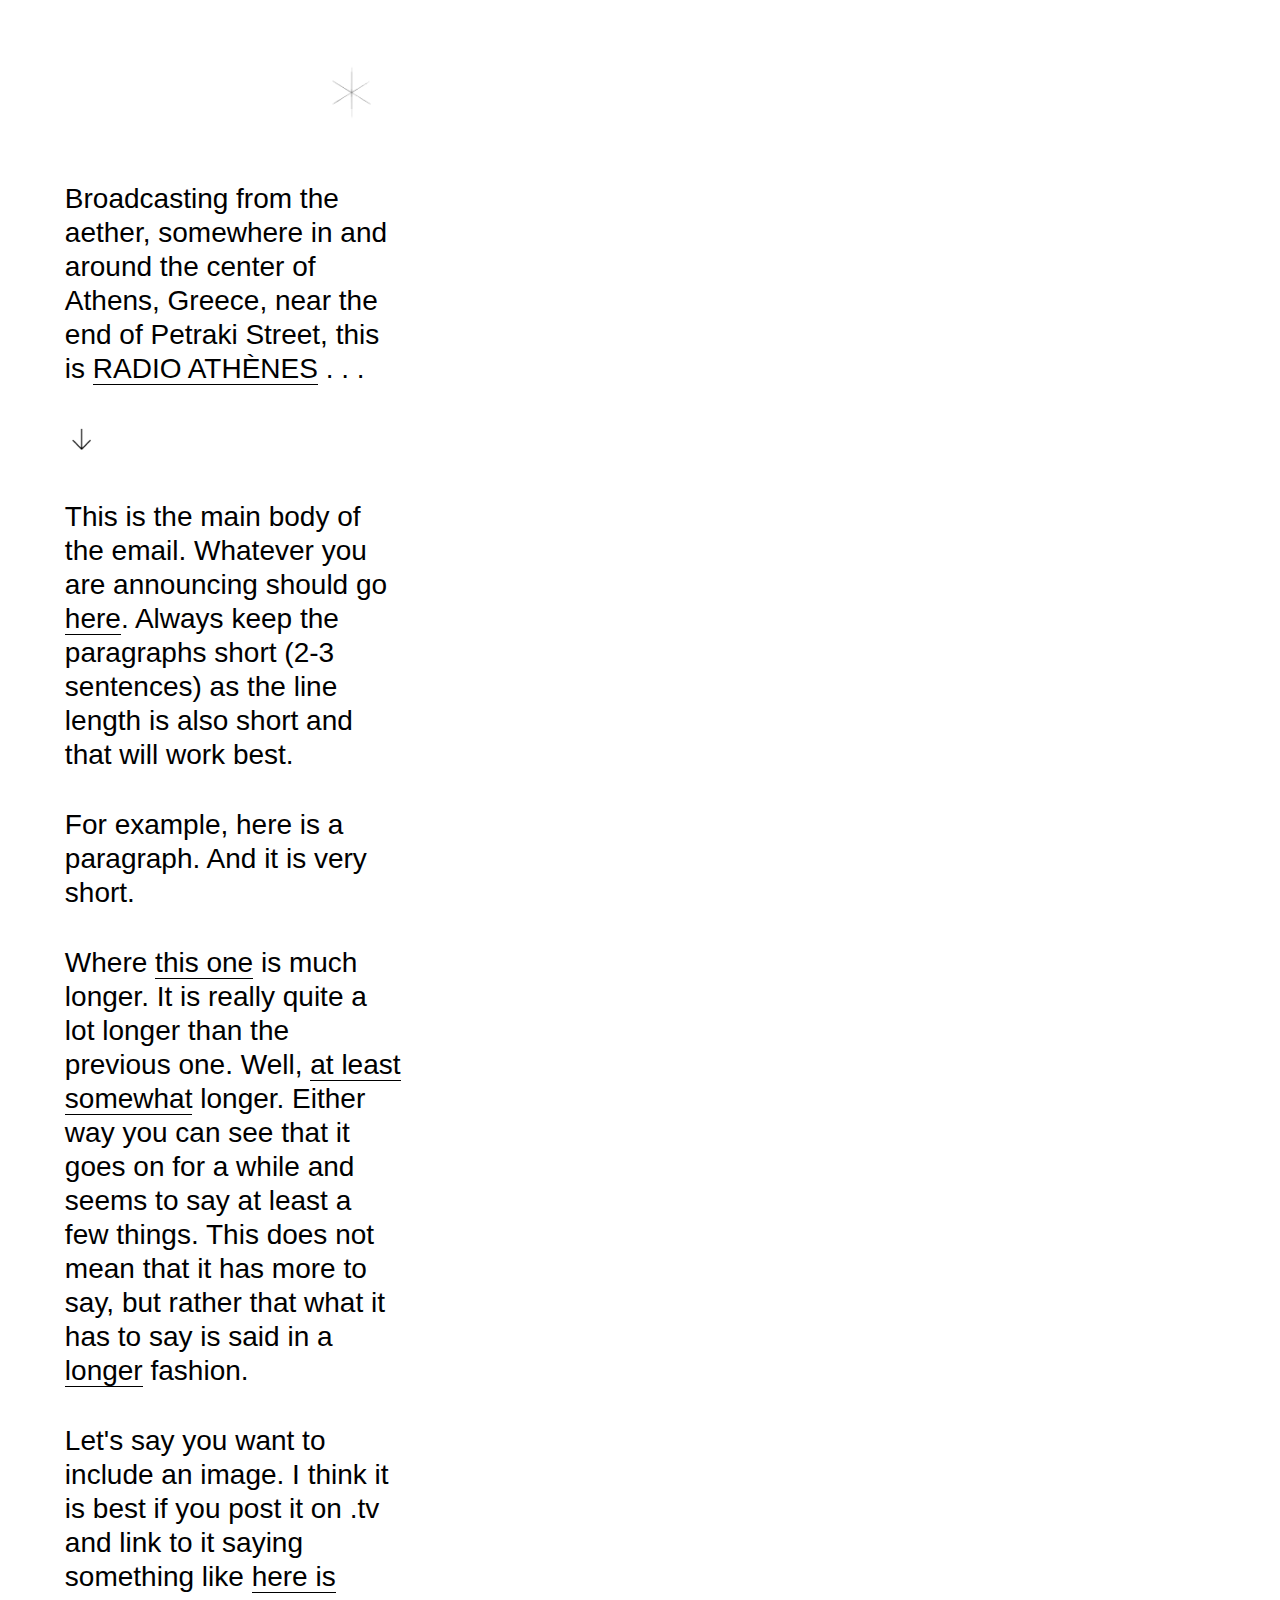
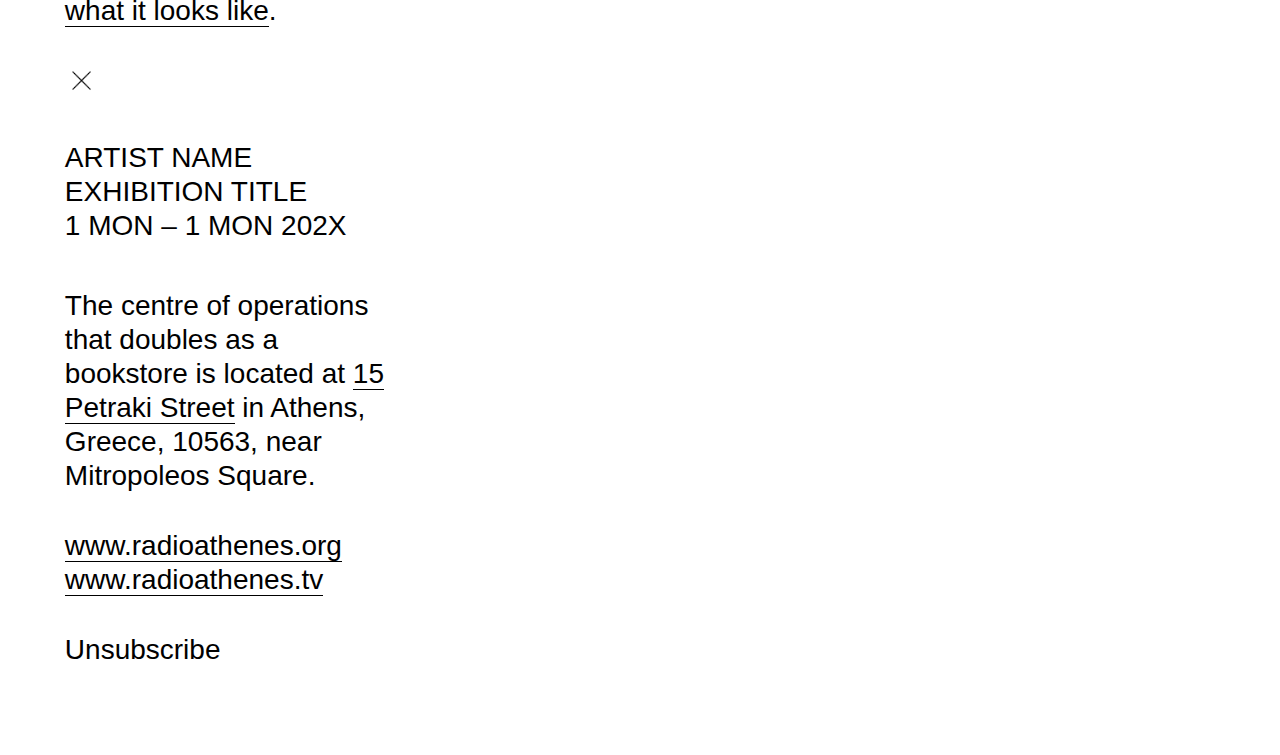
<file: newsletter/index.html>
<!doctype html>
<html>
  <head>
    <meta name="viewport" content="width=device-width" />
    <meta http-equiv="Content-Type" content="text/html; charset=UTF-8" />
    <link href="http://radioathenes.org/_Fonts/mtdbt2f4d-915.css" rel="stylesheet" type="text/css">
    <title></title>
    <style>
      /* -------------------------------------
          GLOBAL RESETS
      ------------------------------------- */
      
      /*All the styling goes here*/
      
      img {
        border: none;
        -ms-interpolation-mode: bicubic;
        max-width: 100%; 
      }

      body {
        background-color: #ffffff;
        font-family: 'mtdbt2f4d-915', Helvetica, sans-serif;
        -webkit-font-smoothing: antialiased;
        font-size: 28px;
        line-height: 34px;
        margin: 0;
        padding: 0;
        -ms-text-size-adjust: 100%;
        -webkit-text-size-adjust: 100%; 
      }

      table {
        background-color: #ffffff;
        border-collapse: separate;
        mso-table-lspace: 0pt;
        mso-table-rspace: 0pt;
        width: 100%; }
        table td {
          vertical-align: top; 
      }

      /* -------------------------------------
          BODY & CONTAINER
      ------------------------------------- */

      .body {
        background-color: #ffffff;
        width: 100%; 
      }

      /* Set a max-width, and make it display as block so it will automatically stretch to that width, but will also shrink down on a phone or something */
      .container {
        display: block;
        /* margin: 0 auto !important; */
        /* makes it centered */
        max-width: 400px;
        padding: 10px;
        width: 400px; 
      }

      /* This should also be a block element, so that it will fill 100% of the .container */
      .content {
        box-sizing: border-box;
        display: block;
        margin: 0 auto;
        max-width: 450px;
        padding: 10px; 
      }

      /* -------------------------------------
          HEADER, FOOTER, MAIN
      ------------------------------------- */
      .main {
        background: #ffffff;
        border-radius: 3px;
        width: 100%; 
      }

      .wrapper {
        box-sizing: border-box;
        padding: 20px; 
      }

      .content-block {
        padding-bottom: 10px;
        padding-top: 10px;
      }

      .footer {
        clear: both;
        margin-top: 10px;
        width: 100%; 
      }
        .footer td,
        .footer p,
        .footer span,
        .footer a {
          color: #666666;
      }

      #asterisk {
        width: 30%;
        float: right;
      }

      .arrow {
        width: 10%;
      }

      /* -------------------------------------
          TYPOGRAPHY
      ------------------------------------- */
      h1 {
        text-transform: capitalize; 
      }

      p,
      ul,
      ol {
        margin: 0;
        margin-bottom: 36px; 
      }
        p li,
        ul li,
        ol li {
          list-style-position: inside;
          margin-left: 5px; 
      }

      a {
        color: #000000;
        text-decoration: none;
        border-bottom: 1px solid #000000;
      }

      /* -------------------------------------
          OTHER STYLES THAT MIGHT BE USEFUL
      ------------------------------------- */
      .last {
        margin-bottom: 0; 
      }

      .first {
        margin-top: 0; 
      }

      .align-center {
        text-align: center; 
      }

      .align-right {
        text-align: right; 
      }

      .align-left {
        text-align: left; 
      }

      .clear {
        clear: both; 
      }

      .mt0 {
        margin-top: 0; 
      }

      .mb0 {
        margin-bottom: 0; 
      }

      .preheader {
        color: transparent;
        display: none;
        height: 0;
        max-height: 0;
        max-width: 0;
        opacity: 0;
        overflow: hidden;
        mso-hide: all;
        visibility: hidden;
        width: 0; 
      }

      .powered-by a {
        text-decoration: none; 
      }

      hr {
        border: 0;
        border-bottom: 1px solid #f6f6f6;
        margin: 20px 0; 
      }

      /* -------------------------------------
          RESPONSIVE AND MOBILE FRIENDLY STYLES
      ------------------------------------- */
      @media only screen and (max-width: 620px) {
        table[class=body] h1 {
          /* font-size: 28px !important; */
          margin-bottom: 10px !important; 
        }
        table[class=body] p,
        table[class=body] ul,
        table[class=body] ol,
        table[class=body] td,
        table[class=body] span,
        table[class=body] a {
          /* font-size: 16px !important; */
        }
        table[class=body] .wrapper,
        table[class=body] .article {
          padding: 10px !important; 
        }
        table[class=body] .content {
          padding: 0 !important; 
        }
        table[class=body] .container {
          padding: 0 !important;
          width: 100% !important; 
        }
        table[class=body] .main {
          border-left-width: 0 !important;
          border-radius: 0 !important;
          border-right-width: 0 !important; 
        }
        table[class=body] .btn table {
          width: 100% !important; 
        }
        table[class=body] .btn a {
          width: 100% !important; 
        }
        table[class=body] .img-responsive {
          height: auto !important;
          max-width: 100% !important;
          width: auto !important; 
        }
      }

      /* -------------------------------------
          PRESERVE THESE STYLES IN THE HEAD
      ------------------------------------- */
      @media all {
        .ExternalClass {
          width: 100%; 
        }
        .ExternalClass,
        .ExternalClass p,
        .ExternalClass span,
        .ExternalClass font,
        .ExternalClass td,
        .ExternalClass div {
          line-height: 100%; 
        }
        .apple-link a {
          color: inherit !important;
          font-family: inherit !important;
          font-size: inherit !important;
          font-weight: inherit !important;
          line-height: inherit !important;
          text-decoration: none !important; 
        }
        #MessageViewBody a {
          color: inherit;
          text-decoration: none;
          font-size: inherit;
          font-family: inherit;
          font-weight: inherit;
          line-height: inherit;
        }
        .btn-primary table td:hover {
          background-color: #34495e !important; 
        }
        .btn-primary a:hover {
          background-color: #34495e !important;
          border-color: #34495e !important; 
        } 
      }
    </style>
    </head>
    <body class="">
        <span class="preheader">Radio Athènes</span>
        <table role="presentation" border="0" cellpadding="0" cellspacing="0" class="body">
            <tr>
                <td>&nbsp;</td>
                <td class="container">
                    <div class="content">
                        <table role="presentation" class="main">
                            <tr>
                                <td class="wrapper">
                                    <table role="presentation" border="0" cellpadding="0" cellspacing="0">
                                        <tr>
                                            <td>
                                                <a href="http://radioathenes.org/MEDIA/MP4/radio.mp4"><img id="asterisk" src="images/radio.gif" width="300" /></a>
                                                <p>&nbsp;</p>
                                                <p>&nbsp;</p>
                                                <p>Broadcasting from the aether, somewhere in and around the center of Athens, Greece, near the end of Petraki Street, this is <a href='http://radioathenes.org/'>RADIO ATHÈNES</a> . . .</p>
                                                <p><img class="arrow" src="images/arrow-down-5-k.png" width="100"></p>
                                                <multiline>
                                                    <p>This is the main body of the email. Whatever you are announcing should go <a href=''>here</a>. Always keep the paragraphs short (2-3 sentences) as the line length is also short and that will work best.</p>
                                                    <p>For example, here is a paragraph. And it is very short.</p>
                                                    <p>Where <a href=''>this one</a> is much longer. It is really quite a lot longer than the previous one. Well, <a href=''>at least somewhat</a> longer. Either way you can see that it goes on for a while and seems to say at least a few things. This does not mean that it has more to say, but rather that what it has to say is said in a <a href=''>longer</a> fashion.</p>
                                                    <p>Let's say you want to include an image. I think it is best if you post it on .tv and link to it saying something like <a href='https://www.radioathenes.tv/media/01317.jpeg'>here is what it looks like</a>.</p>
                                                </multiline>
                                                <p><img class="arrow" src="images/arrow-x-5-k.png" width="100"></p>
                                                <multiline>
                                                    <p>ARTIST NAME<br>EXHIBITION TITLE<br>1 MON – 1 MON 202X</p>
                                                </multiline>
                                            </td>
                                        </tr>
                                        <tr>
                                            <td class="content-block powered-by">
                                                <p>The centre of operations that doubles as a bookstore is located at <a href="https://maps.apple.com/?address=Petraki%2015,%2010563%20Athens,%20Greece&auid=10295066542150054670&ll=37.975668,23.730644&lsp=9902&q=Radio%20Ath%C3%A8nes&_ext=ChoKBQgEEIIBCgQIBRADCgUIBhCFAQoECAoQABImKeeaE7ZL/EJAMc999LyquTdAOWVwORJy/UJAQdvo4ZWVvDdAUAQ%3D">15 Petraki Street</a> in Athens, Greece, 10563, near Mitropoleos Square.</p>
                                                <p><a href="http://www.radioathenes.org">www.radioathenes.org</a><br /><a href="http://www.radioathenes.tv">www.radioathenes.tv</a></p>
                                                <p><unsubscribe>Unsubscribe</unsubscribe></p>
                                            </td>
                                        </tr>
                                    </table>
                                </td>
                            </tr>
                        </table>
                    </div>
                </td>
                <td>&nbsp;</td>
            </tr>
        </table>
    </body>
</html>
</file>
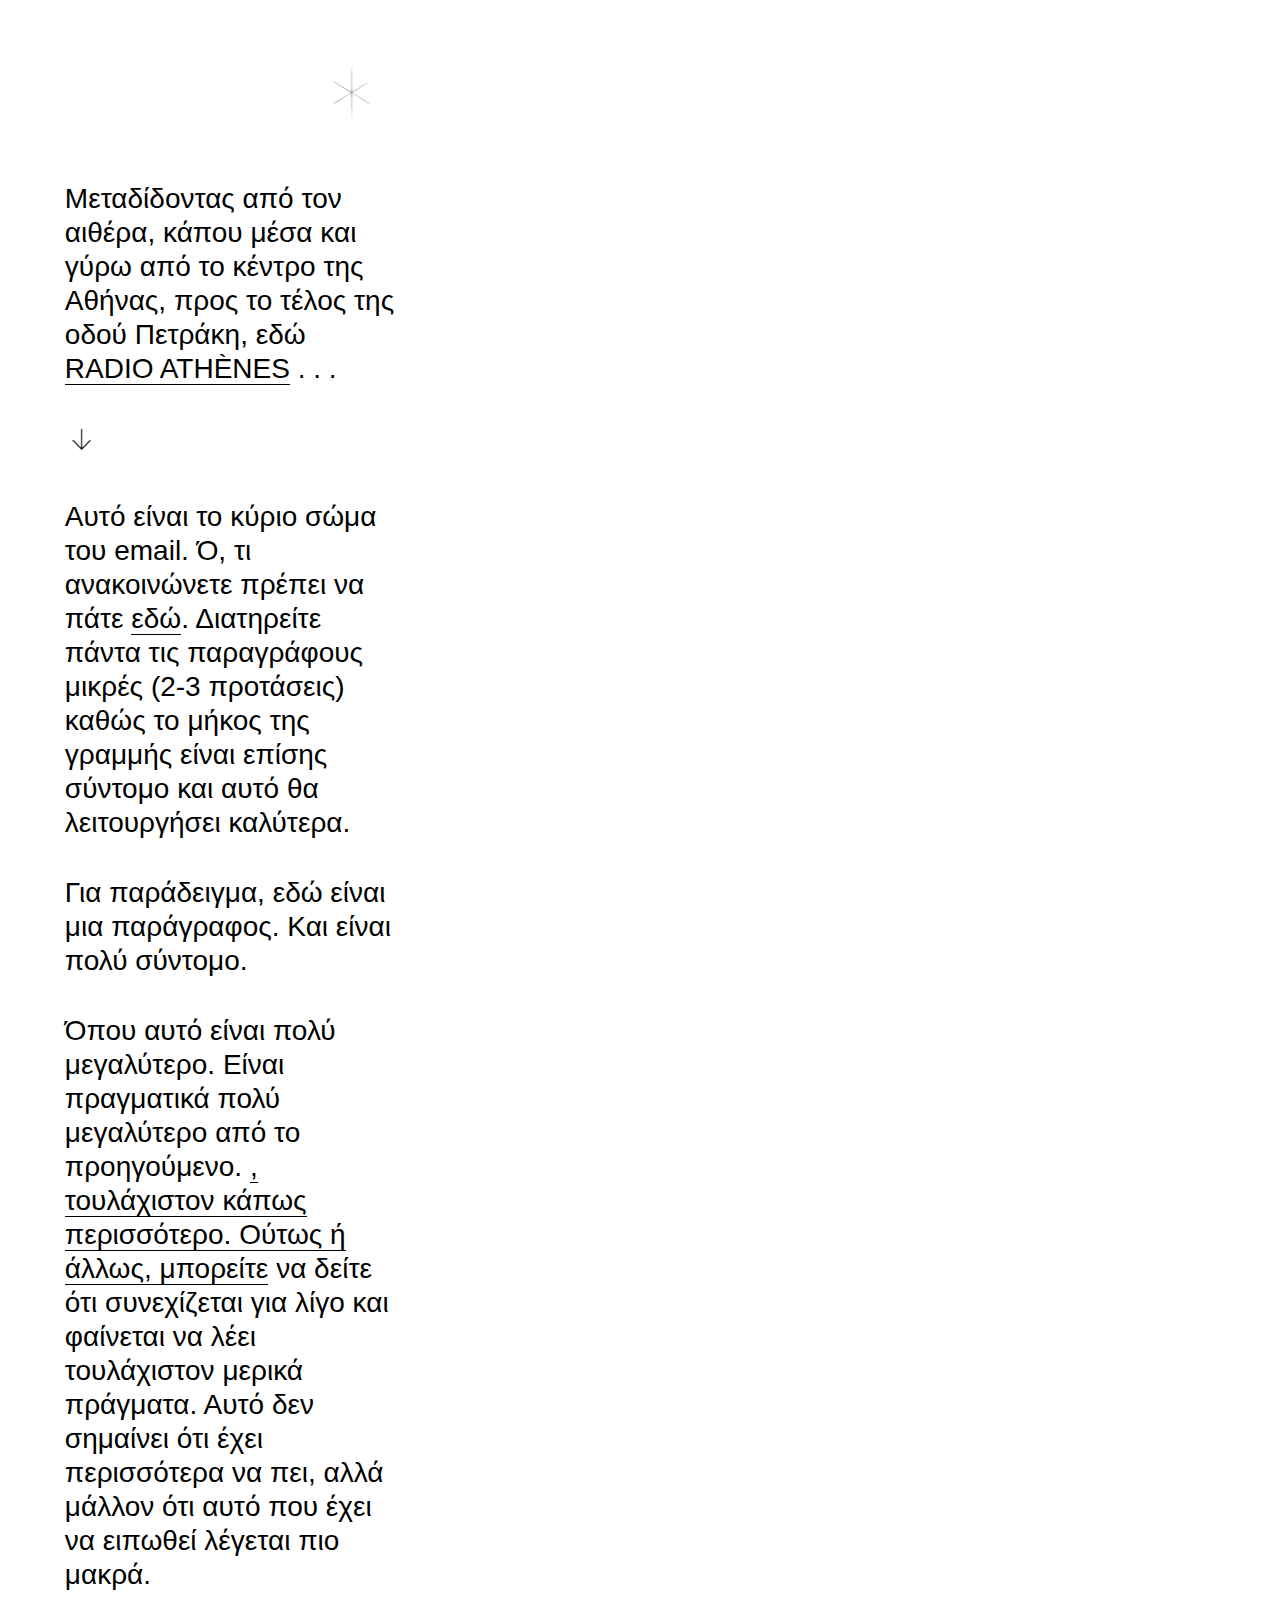
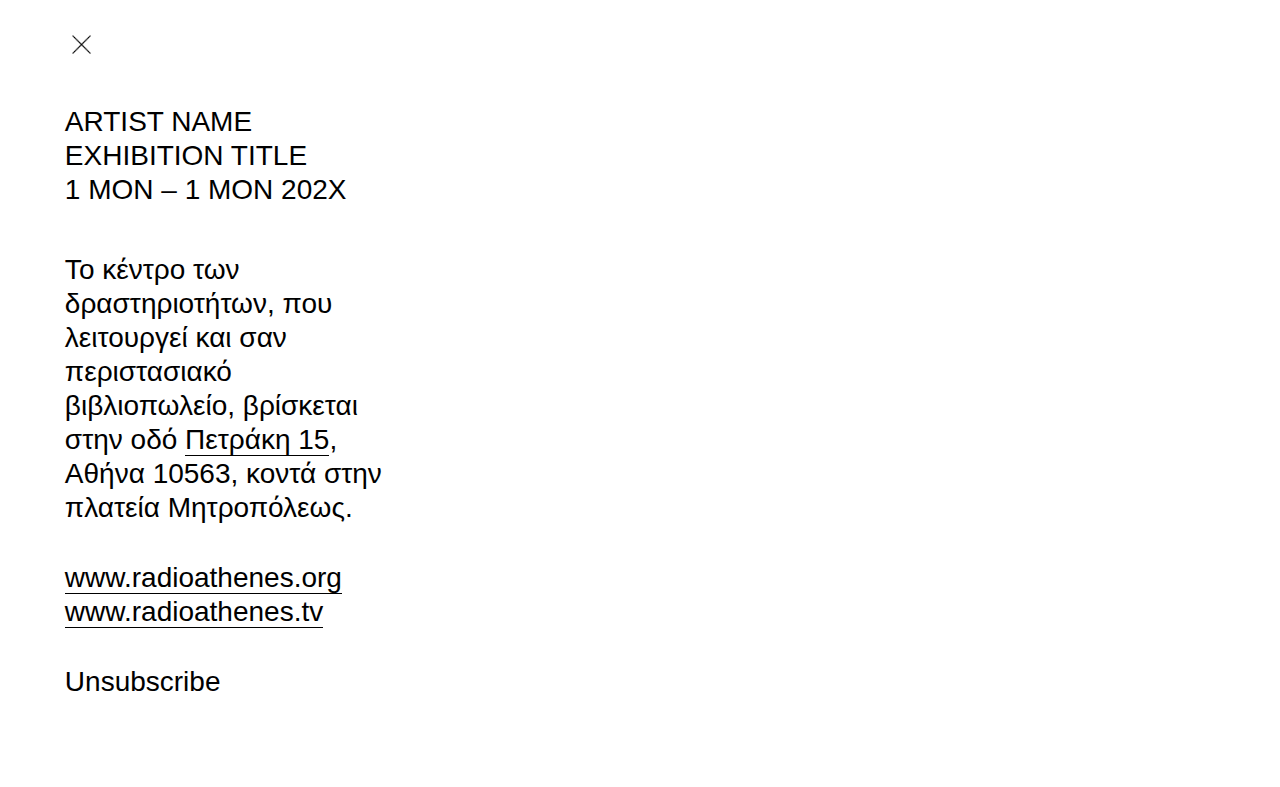
<file: newsletter/newsletter-greek.html>
<!doctype html>
<html>
  <head>
    <meta name="viewport" content="width=device-width" />
    <meta http-equiv="Content-Type" content="text/html; charset=UTF-8" />
    <!-- <link href="http://radioathenes.org/_Fonts/mtdbt2f4d-915.css" rel="stylesheet" type="text/css"> -->
    <title></title>
    <style>
      /* -------------------------------------
          GLOBAL RESETS
      ------------------------------------- */
      
      /*All the styling goes here*/
      
      img {
        border: none;
        -ms-interpolation-mode: bicubic;
        max-width: 100%; 
      }

      body {
        background-color: #ffffff;
        font-family: Helvetica, Arial, sans-serif;
        -webkit-font-smoothing: antialiased;
        font-size: 28px;
        line-height: 34px;
        margin: 0;
        padding: 0;
        -ms-text-size-adjust: 100%;
        -webkit-text-size-adjust: 100%; 
      }

      table {
        background-color: #ffffff;
        border-collapse: separate;
        mso-table-lspace: 0pt;
        mso-table-rspace: 0pt;
        width: 100%; }
        table td {
          vertical-align: top; 
      }

      /* -------------------------------------
          BODY & CONTAINER
      ------------------------------------- */

      .body {
        background-color: #ffffff;
        width: 100%; 
      }

      /* Set a max-width, and make it display as block so it will automatically stretch to that width, but will also shrink down on a phone or something */
      .container {
        display: block;
        /* margin: 0 auto !important; */
        /* makes it centered */
        max-width: 400px;
        padding: 10px;
        width: 400px; 
      }

      /* This should also be a block element, so that it will fill 100% of the .container */
      .content {
        box-sizing: border-box;
        display: block;
        margin: 0 auto;
        max-width: 450px;
        padding: 10px; 
      }

      /* -------------------------------------
          HEADER, FOOTER, MAIN
      ------------------------------------- */
      .main {
        background: #ffffff;
        border-radius: 3px;
        width: 100%; 
      }

      .wrapper {
        box-sizing: border-box;
        padding: 20px; 
      }

      .content-block {
        padding-bottom: 10px;
        padding-top: 10px;
      }

      .footer {
        clear: both;
        margin-top: 10px;
        width: 100%; 
      }
        .footer td,
        .footer p,
        .footer span,
        .footer a {
          color: #666666;
      }

      #asterisk {
        width: 30%;
        float: right;
      }

      .arrow {
        width: 10%;
      }

      /* -------------------------------------
          TYPOGRAPHY
      ------------------------------------- */
      h1 {
        text-transform: capitalize; 
      }

      p,
      ul,
      ol, 
      .img-editable {
        margin: 0;
        margin-bottom: 36px; 
      }
        p li,
        ul li,
        ol li {
          list-style-position: inside;
          margin-left: 5px; 
      }

      a {
        color: #000000;
        text-decoration: none;
        border-bottom: 1px solid #000000;
      }

      /* -------------------------------------
          OTHER STYLES THAT MIGHT BE USEFUL
      ------------------------------------- */
      .last {
        margin-bottom: 0; 
      }

      .first {
        margin-top: 0; 
      }

      .align-center {
        text-align: center; 
      }

      .align-right {
        text-align: right; 
      }

      .align-left {
        text-align: left; 
      }

      .clear {
        clear: both; 
      }

      .mt0 {
        margin-top: 0; 
      }

      .mb0 {
        margin-bottom: 0; 
      }

      .preheader {
        color: transparent;
        display: none;
        height: 0;
        max-height: 0;
        max-width: 0;
        opacity: 0;
        overflow: hidden;
        mso-hide: all;
        visibility: hidden;
        width: 0; 
      }

      .powered-by a {
        text-decoration: none; 
      }

      hr {
        border: 0;
        border-bottom: 1px solid #f6f6f6;
        margin: 20px 0; 
      }

      /* -------------------------------------
          RESPONSIVE AND MOBILE FRIENDLY STYLES
      ------------------------------------- */
      @media only screen and (max-width: 620px) {
        table[class=body] h1 {
          /* font-size: 28px !important; */
          margin-bottom: 10px !important; 
        }
        table[class=body] p,
        table[class=body] ul,
        table[class=body] ol,
        table[class=body] td,
        table[class=body] span,
        table[class=body] a {
          /* font-size: 16px !important; */
        }
        table[class=body] .wrapper,
        table[class=body] .article {
          padding: 10px !important; 
        }
        table[class=body] .content {
          padding: 0 !important; 
        }
        table[class=body] .container {
          padding: 0 !important;
          width: 100% !important; 
        }
        table[class=body] .main {
          border-left-width: 0 !important;
          border-radius: 0 !important;
          border-right-width: 0 !important; 
        }
        table[class=body] .btn table {
          width: 100% !important; 
        }
        table[class=body] .btn a {
          width: 100% !important; 
        }
        table[class=body] .img-responsive {
          height: auto !important;
          max-width: 100% !important;
          width: auto !important; 
        }
      }

      /* -------------------------------------
          PRESERVE THESE STYLES IN THE HEAD
      ------------------------------------- */
      @media all {
        .ExternalClass {
          width: 100%; 
        }
        .ExternalClass,
        .ExternalClass p,
        .ExternalClass span,
        .ExternalClass font,
        .ExternalClass td,
        .ExternalClass div {
          line-height: 100%; 
        }
        .apple-link a {
          color: inherit !important;
          font-family: inherit !important;
          font-size: inherit !important;
          font-weight: inherit !important;
          line-height: inherit !important;
          text-decoration: none !important; 
        }
        #MessageViewBody a {
          color: inherit;
          text-decoration: none;
          font-size: inherit;
          font-family: inherit;
          font-weight: inherit;
          line-height: inherit;
        }
        .btn-primary table td:hover {
          background-color: #34495e !important; 
        }
        .btn-primary a:hover {
          background-color: #34495e !important;
          border-color: #34495e !important; 
        } 
      }
    </style>
    </head>
    <body class="">
        <span class="preheader">Radio Athènes</span>
        <table role="presentation" border="0" cellpadding="0" cellspacing="0" class="body">
            <tr>
                <td>&nbsp;</td>
                <td class="container">
                    <div class="content">
                        <table role="presentation" class="main">
                            <tr>
                                <td class="wrapper">
                                    <table role="presentation" border="0" cellpadding="0" cellspacing="0">
                                        <tr>
                                            <td>
                                                <a href="http://radioathenes.org/MEDIA/MP4/radio.mp4"><img id="asterisk" src="images/radio.gif" width="300" /></a>
                                                <p>&nbsp;</p>
                                                <p>&nbsp;</p>
                                                <p>Μεταδίδοντας από τον αιθέρα, κάπου μέσα και γύρω από το κέντρο της Αθήνας, προς το τέλος της οδού Πετράκη, εδώ <a href='http://radioathenes.org/'>RADIO ATHÈNES</a> . . .</p>
                                                <p><img class="arrow" src="images/arrow-down-5-k.png" width="100"></p>
                                                <multiline>
                                                    <p>Αυτό είναι το κύριο σώμα του email. Ό, τι ανακοινώνετε πρέπει να πάτε <a href="">εδώ</a>. Διατηρείτε πάντα τις παραγράφους μικρές (2-3 προτάσεις) καθώς το μήκος της γραμμής είναι επίσης σύντομο και αυτό θα λειτουργήσει καλύτερα.</p>
                                                    <p>Για παράδειγμα, εδώ είναι μια παράγραφος. Και είναι πολύ σύντομο.</p>
                                                    <p>Όπου αυτό είναι πολύ μεγαλύτερο. Είναι πραγματικά πολύ μεγαλύτερο από το προηγούμενο. <a href=""Λοιπόν</a>, τουλάχιστον κάπως περισσότερο. Ούτως ή άλλως, <a href="">μπορείτε</a> να δείτε ότι συνεχίζεται για λίγο και φαίνεται να λέει τουλάχιστον μερικά πράγματα. Αυτό δεν σημαίνει ότι έχει περισσότερα να πει, αλλά μάλλον ότι αυτό που έχει να ειπωθεί λέγεται πιο μακρά.</p>
                                                </multiline>
                                                <p><img class="arrow" src="images/arrow-x-5-k.png" width="100"></p>
                                                <multiline>
                                                    <p>ARTIST NAME<br>EXHIBITION TITLE<br>1 MON – 1 MON 202X</p>
                                                </multiline>
                                            </td>
                                        </tr>
                                        <tr>
                                            <td class="content-block powered-by">
                                                <p>Το κέντρο των δραστηριοτήτων, που λειτουργεί και σαν περιστασιακό βιβλιοπωλείο, βρίσκεται στην οδό <a href="https://maps.apple.com/?address=Petraki%2015,%2010563%20Athens,%20Greece&auid=10295066542150054670&ll=37.975668,23.730644&lsp=9902&q=Radio%20Ath%C3%A8nes&_ext=ChoKBQgEEIIBCgQIBRADCgUIBhCFAQoECAoQABImKeeaE7ZL/EJAMc999LyquTdAOWVwORJy/UJAQdvo4ZWVvDdAUAQ%3D">Πετράκη 15</a>, Αθήνα 10563, κοντά στην πλατεία Μητροπόλεως.</p>
                                                <p><a href="http://www.radioathenes.org">www.radioathenes.org</a><br /><a href="http://www.radioathenes.tv">www.radioathenes.tv</a></p>
                                                <p><unsubscribe>Unsubscribe</unsubscribe></p>
                                            </td>
                                        </tr>
                                    </table>
                                </td>
                            </tr>
                        </table>
                    </div>
                </td>
                <td>&nbsp;</td>
            </tr>
        </table>
    </body>
</html>
</file>
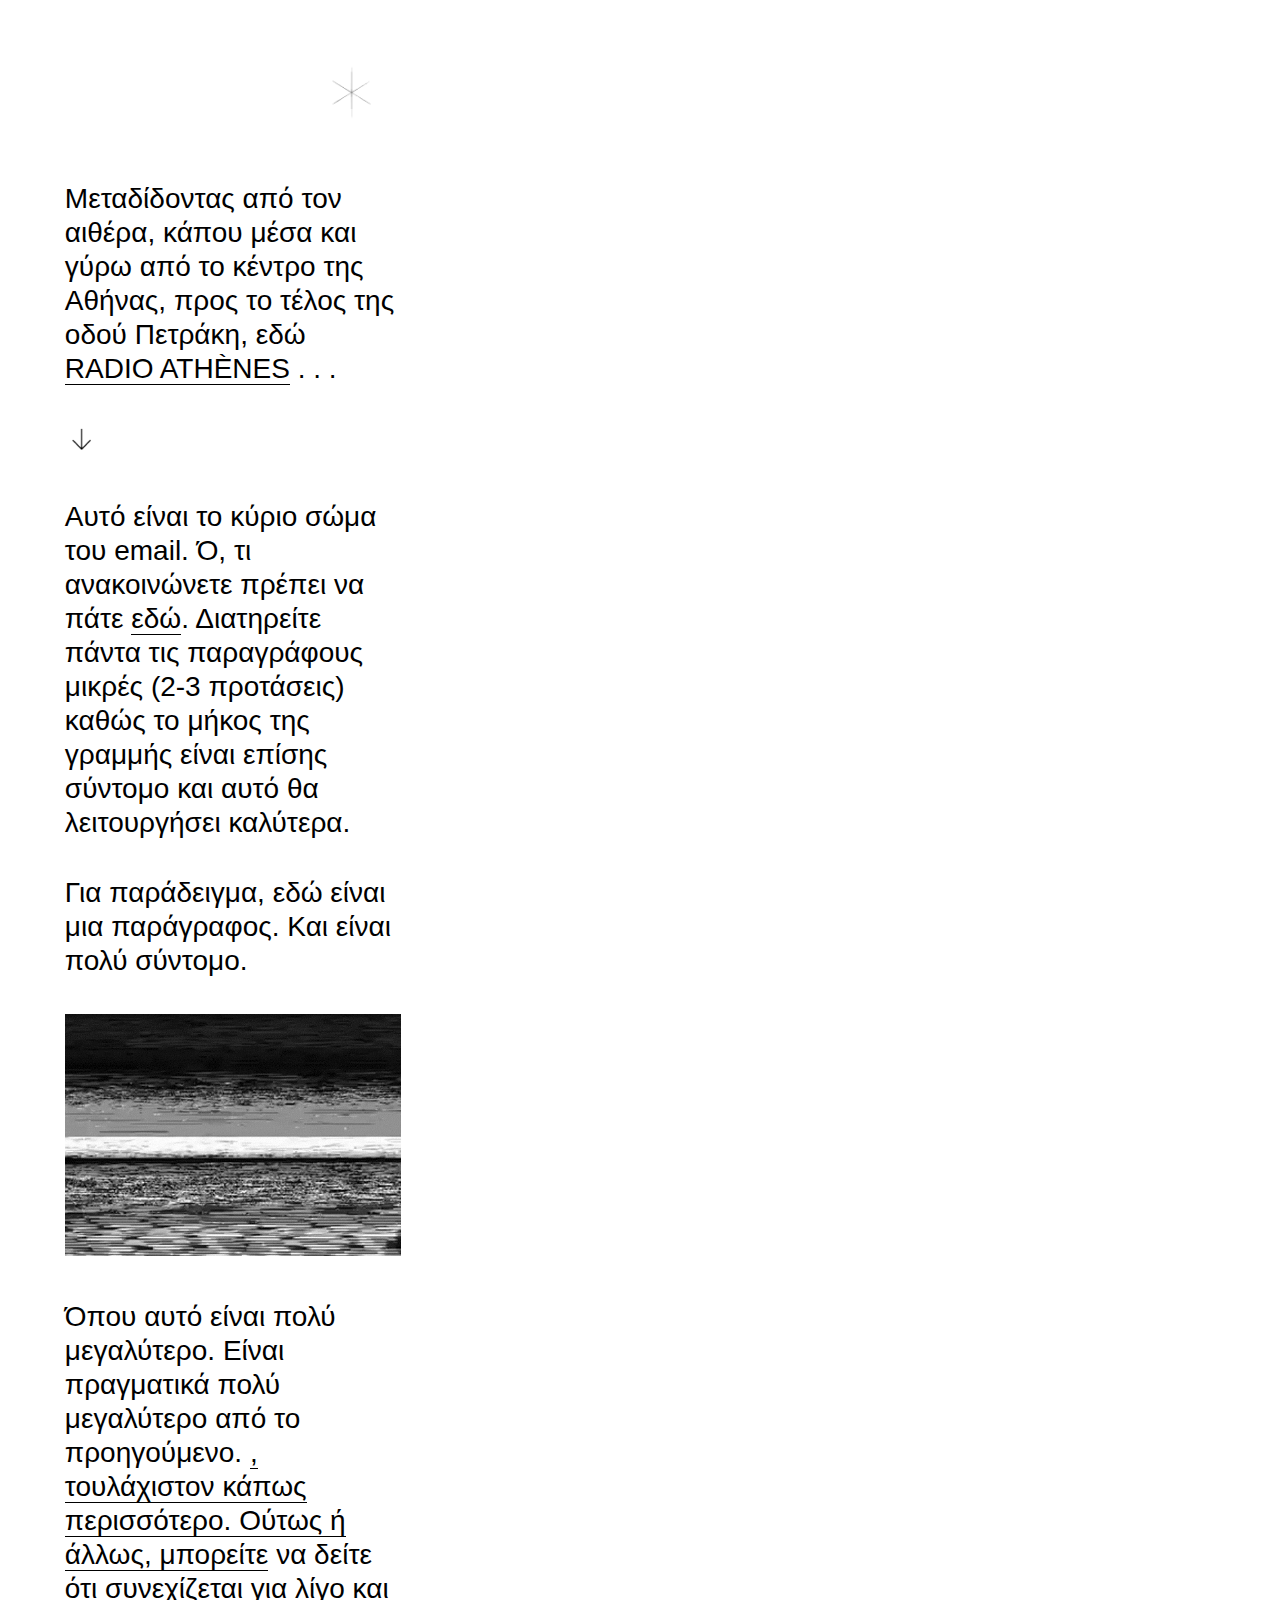
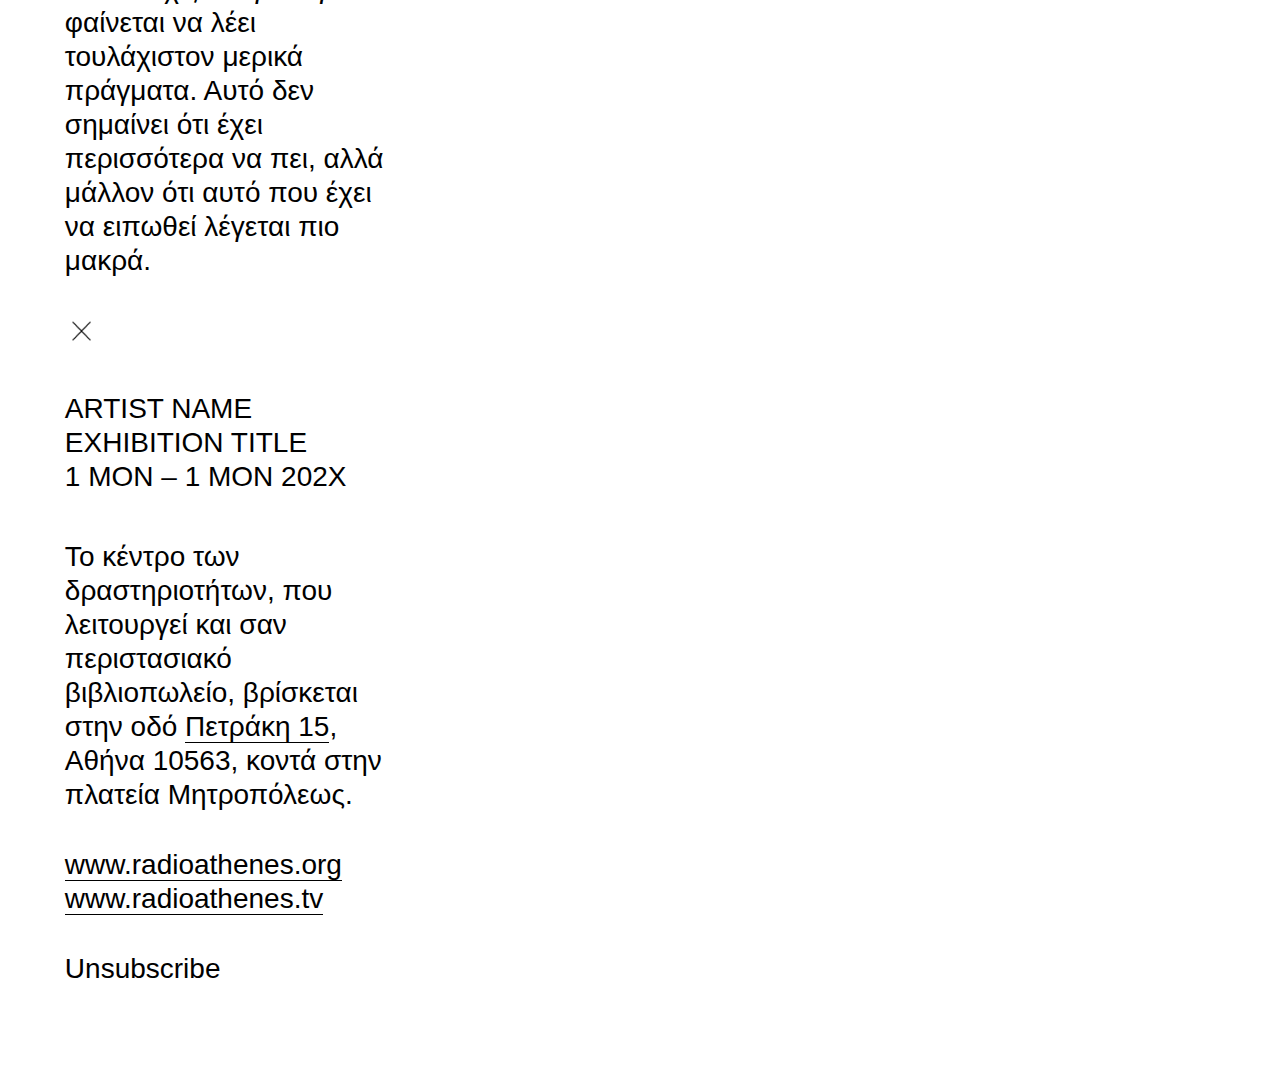
<file: newsletter/newsletter-image-greek.html>
<!doctype html>
<html>
  <head>
    <meta name="viewport" content="width=device-width" />
    <meta http-equiv="Content-Type" content="text/html; charset=UTF-8" />
    <!-- <link href="http://radioathenes.org/_Fonts/mtdbt2f4d-915.css" rel="stylesheet" type="text/css"> -->
    <title></title>
    <style>
      /* -------------------------------------
          GLOBAL RESETS
      ------------------------------------- */
      
      /*All the styling goes here*/
      
      img {
        border: none;
        -ms-interpolation-mode: bicubic;
        max-width: 100%; 
      }

      body {
        background-color: #ffffff;
        font-family: Helvetica, Arial, sans-serif;
        -webkit-font-smoothing: antialiased;
        font-size: 28px;
        line-height: 34px;
        margin: 0;
        padding: 0;
        -ms-text-size-adjust: 100%;
        -webkit-text-size-adjust: 100%; 
      }

      table {
        background-color: #ffffff;
        border-collapse: separate;
        mso-table-lspace: 0pt;
        mso-table-rspace: 0pt;
        width: 100%; }
        table td {
          vertical-align: top; 
      }

      /* -------------------------------------
          BODY & CONTAINER
      ------------------------------------- */

      .body {
        background-color: #ffffff;
        width: 100%; 
      }

      /* Set a max-width, and make it display as block so it will automatically stretch to that width, but will also shrink down on a phone or something */
      .container {
        display: block;
        /* margin: 0 auto !important; */
        /* makes it centered */
        max-width: 400px;
        padding: 10px;
        width: 400px; 
      }

      /* This should also be a block element, so that it will fill 100% of the .container */
      .content {
        box-sizing: border-box;
        display: block;
        margin: 0 auto;
        max-width: 450px;
        padding: 10px; 
      }

      /* -------------------------------------
          HEADER, FOOTER, MAIN
      ------------------------------------- */
      .main {
        background: #ffffff;
        border-radius: 3px;
        width: 100%; 
      }

      .wrapper {
        box-sizing: border-box;
        padding: 20px; 
      }

      .content-block {
        padding-bottom: 10px;
        padding-top: 10px;
      }

      .footer {
        clear: both;
        margin-top: 10px;
        width: 100%; 
      }
        .footer td,
        .footer p,
        .footer span,
        .footer a {
          color: #666666;
      }

      #asterisk {
        width: 30%;
        float: right;
      }

      .arrow {
        width: 10%;
      }

      /* -------------------------------------
          TYPOGRAPHY
      ------------------------------------- */
      h1 {
        text-transform: capitalize; 
      }

      p,
      ul,
      ol, 
      .img-editable {
        margin: 0;
        margin-bottom: 36px; 
      }
        p li,
        ul li,
        ol li {
          list-style-position: inside;
          margin-left: 5px; 
      }

      a {
        color: #000000;
        text-decoration: none;
        border-bottom: 1px solid #000000;
      }

      /* -------------------------------------
          OTHER STYLES THAT MIGHT BE USEFUL
      ------------------------------------- */
      .last {
        margin-bottom: 0; 
      }

      .first {
        margin-top: 0; 
      }

      .align-center {
        text-align: center; 
      }

      .align-right {
        text-align: right; 
      }

      .align-left {
        text-align: left; 
      }

      .clear {
        clear: both; 
      }

      .mt0 {
        margin-top: 0; 
      }

      .mb0 {
        margin-bottom: 0; 
      }

      .preheader {
        color: transparent;
        display: none;
        height: 0;
        max-height: 0;
        max-width: 0;
        opacity: 0;
        overflow: hidden;
        mso-hide: all;
        visibility: hidden;
        width: 0; 
      }

      .powered-by a {
        text-decoration: none; 
      }

      hr {
        border: 0;
        border-bottom: 1px solid #f6f6f6;
        margin: 20px 0; 
      }

      /* -------------------------------------
          RESPONSIVE AND MOBILE FRIENDLY STYLES
      ------------------------------------- */
      @media only screen and (max-width: 620px) {
        table[class=body] h1 {
          /* font-size: 28px !important; */
          margin-bottom: 10px !important; 
        }
        table[class=body] p,
        table[class=body] ul,
        table[class=body] ol,
        table[class=body] td,
        table[class=body] span,
        table[class=body] a {
          /* font-size: 16px !important; */
        }
        table[class=body] .wrapper,
        table[class=body] .article {
          padding: 10px !important; 
        }
        table[class=body] .content {
          padding: 0 !important; 
        }
        table[class=body] .container {
          padding: 0 !important;
          width: 100% !important; 
        }
        table[class=body] .main {
          border-left-width: 0 !important;
          border-radius: 0 !important;
          border-right-width: 0 !important; 
        }
        table[class=body] .btn table {
          width: 100% !important; 
        }
        table[class=body] .btn a {
          width: 100% !important; 
        }
        table[class=body] .img-responsive {
          height: auto !important;
          max-width: 100% !important;
          width: auto !important; 
        }
      }

      /* -------------------------------------
          PRESERVE THESE STYLES IN THE HEAD
      ------------------------------------- */
      @media all {
        .ExternalClass {
          width: 100%; 
        }
        .ExternalClass,
        .ExternalClass p,
        .ExternalClass span,
        .ExternalClass font,
        .ExternalClass td,
        .ExternalClass div {
          line-height: 100%; 
        }
        .apple-link a {
          color: inherit !important;
          font-family: inherit !important;
          font-size: inherit !important;
          font-weight: inherit !important;
          line-height: inherit !important;
          text-decoration: none !important; 
        }
        #MessageViewBody a {
          color: inherit;
          text-decoration: none;
          font-size: inherit;
          font-family: inherit;
          font-weight: inherit;
          line-height: inherit;
        }
        .btn-primary table td:hover {
          background-color: #34495e !important; 
        }
        .btn-primary a:hover {
          background-color: #34495e !important;
          border-color: #34495e !important; 
        } 
      }
    </style>
    </head>
    <body class="">
        <span class="preheader">Radio Athènes</span>
        <table role="presentation" border="0" cellpadding="0" cellspacing="0" class="body">
            <tr>
                <td>&nbsp;</td>
                <td class="container">
                    <div class="content">
                        <table role="presentation" class="main">
                            <tr>
                                <td class="wrapper">
                                    <table role="presentation" border="0" cellpadding="0" cellspacing="0">
                                        <tr>
                                            <td>
                                                <a href="http://radioathenes.org/MEDIA/MP4/radio.mp4"><img id="asterisk" src="images/radio.gif" width="300" /></a>
                                                <p>&nbsp;</p>
                                                <p>&nbsp;</p>
                                                <p>Μεταδίδοντας από τον αιθέρα, κάπου μέσα και γύρω από το κέντρο της Αθήνας, προς το τέλος της οδού Πετράκη, εδώ <a href='http://radioathenes.org/'>RADIO ATHÈNES</a> . . .</p>
                                                <p><img class="arrow" src="images/arrow-down-5-k.png" width="100"></p>
                                                <multiline>
                                                    <p>Αυτό είναι το κύριο σώμα του email. Ό, τι ανακοινώνετε πρέπει να πάτε <a href="">εδώ</a>. Διατηρείτε πάντα τις παραγράφους μικρές (2-3 προτάσεις) καθώς το μήκος της γραμμής είναι επίσης σύντομο και αυτό θα λειτουργήσει καλύτερα.</p>
                                                    <p>Για παράδειγμα, εδώ είναι μια παράγραφος. Και είναι πολύ σύντομο.</p>
                                                </multiline>
                                                <img class="img-editable" src="images/tv.gif" width="400" editable="true" />
                                                <multiline>
                                                    <p>Όπου αυτό είναι πολύ μεγαλύτερο. Είναι πραγματικά πολύ μεγαλύτερο από το προηγούμενο. <a href=""Λοιπόν</a>, τουλάχιστον κάπως περισσότερο. Ούτως ή άλλως, <a href="">μπορείτε</a> να δείτε ότι συνεχίζεται για λίγο και φαίνεται να λέει τουλάχιστον μερικά πράγματα. Αυτό δεν σημαίνει ότι έχει περισσότερα να πει, αλλά μάλλον ότι αυτό που έχει να ειπωθεί λέγεται πιο μακρά.</p>
                                                </multiline>
                                                <p><img class="arrow" src="images/arrow-x-5-k.png" width="100"></p>
                                                <multiline>
                                                    <p>ARTIST NAME<br>EXHIBITION TITLE<br>1 MON – 1 MON 202X</p>
                                                </multiline>
                                            </td>
                                        </tr>
                                        <tr>
                                            <td class="content-block powered-by">
                                                <p>Το κέντρο των δραστηριοτήτων, που λειτουργεί και σαν περιστασιακό βιβλιοπωλείο, βρίσκεται στην οδό <a href="https://maps.apple.com/?address=Petraki%2015,%2010563%20Athens,%20Greece&auid=10295066542150054670&ll=37.975668,23.730644&lsp=9902&q=Radio%20Ath%C3%A8nes&_ext=ChoKBQgEEIIBCgQIBRADCgUIBhCFAQoECAoQABImKeeaE7ZL/EJAMc999LyquTdAOWVwORJy/UJAQdvo4ZWVvDdAUAQ%3D">Πετράκη 15</a>, Αθήνα 10563, κοντά στην πλατεία Μητροπόλεως.</p>
                                                <p><a href="http://www.radioathenes.org">www.radioathenes.org</a><br /><a href="http://www.radioathenes.tv">www.radioathenes.tv</a></p>
                                                <p><unsubscribe>Unsubscribe</unsubscribe></p>
                                            </td>
                                        </tr>
                                    </table>
                                </td>
                            </tr>
                        </table>
                    </div>
                </td>
                <td>&nbsp;</td>
            </tr>
        </table>
    </body>
</html>
</file>
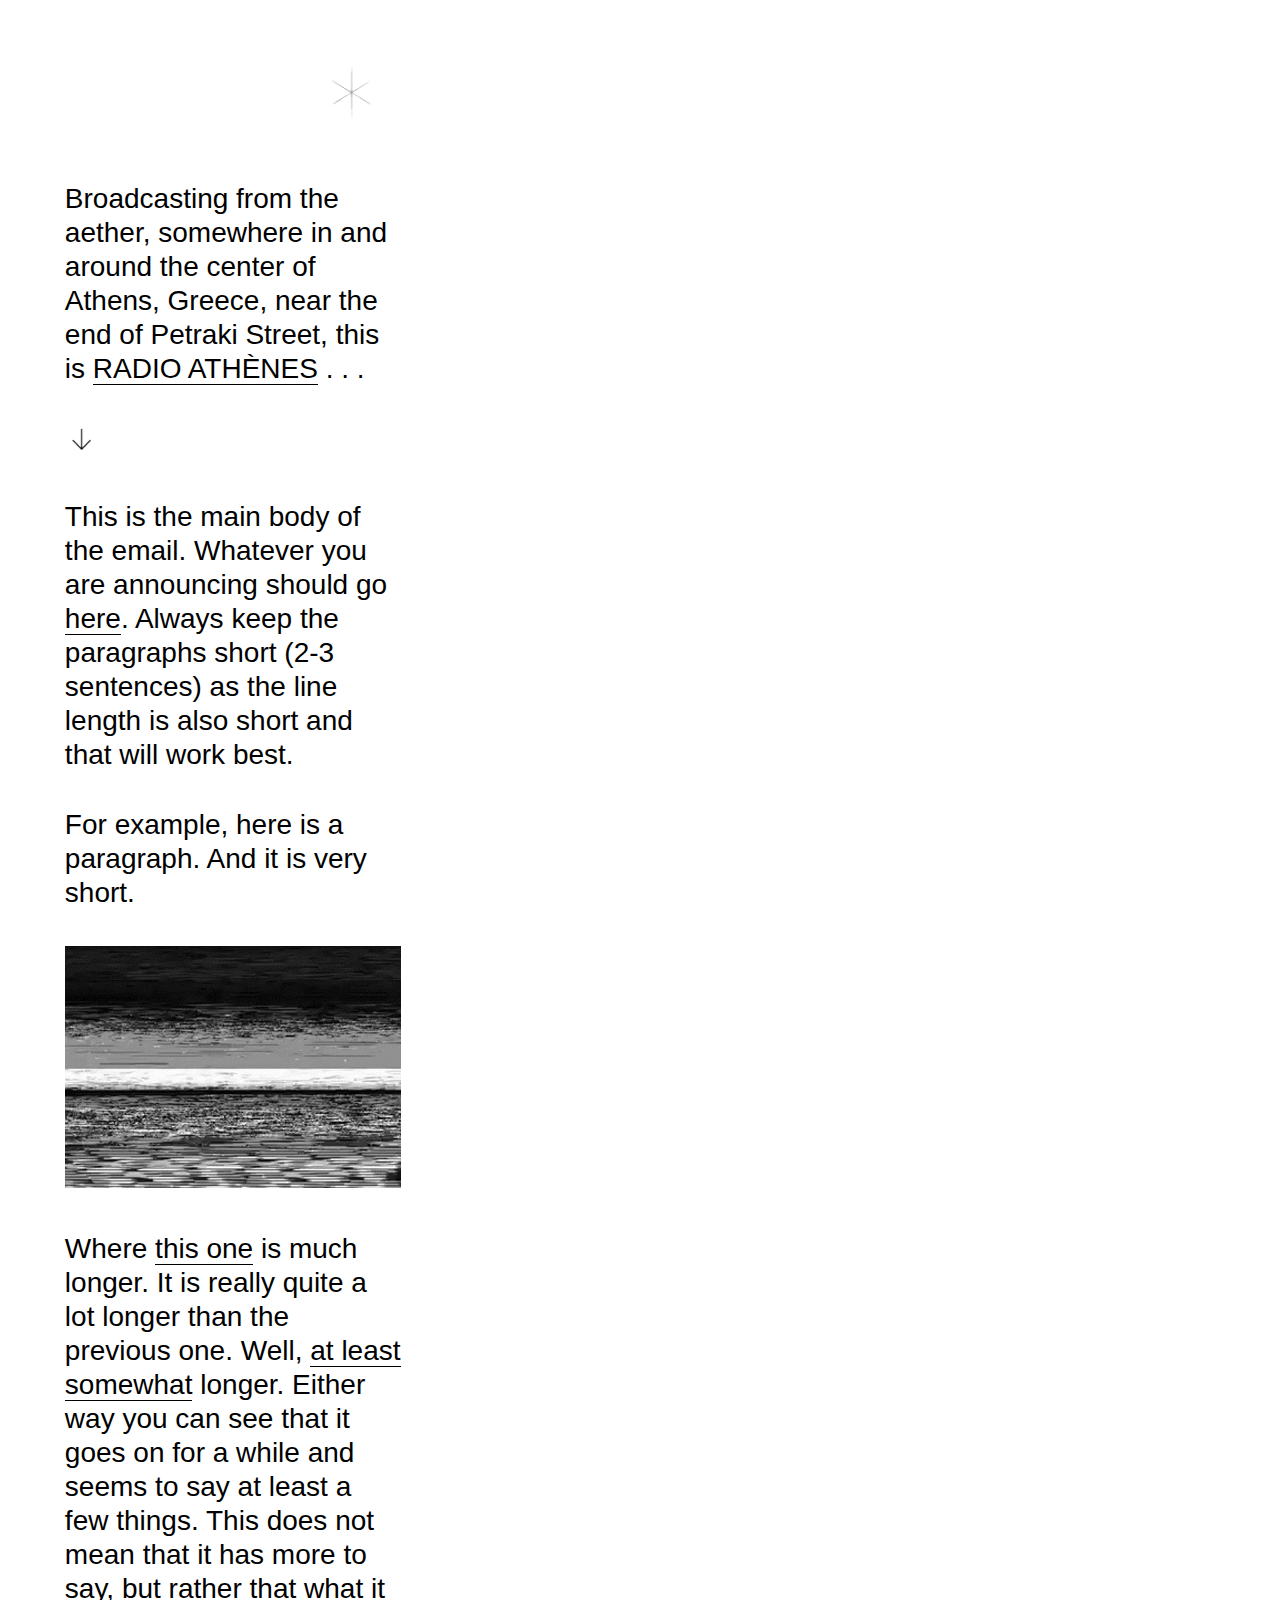
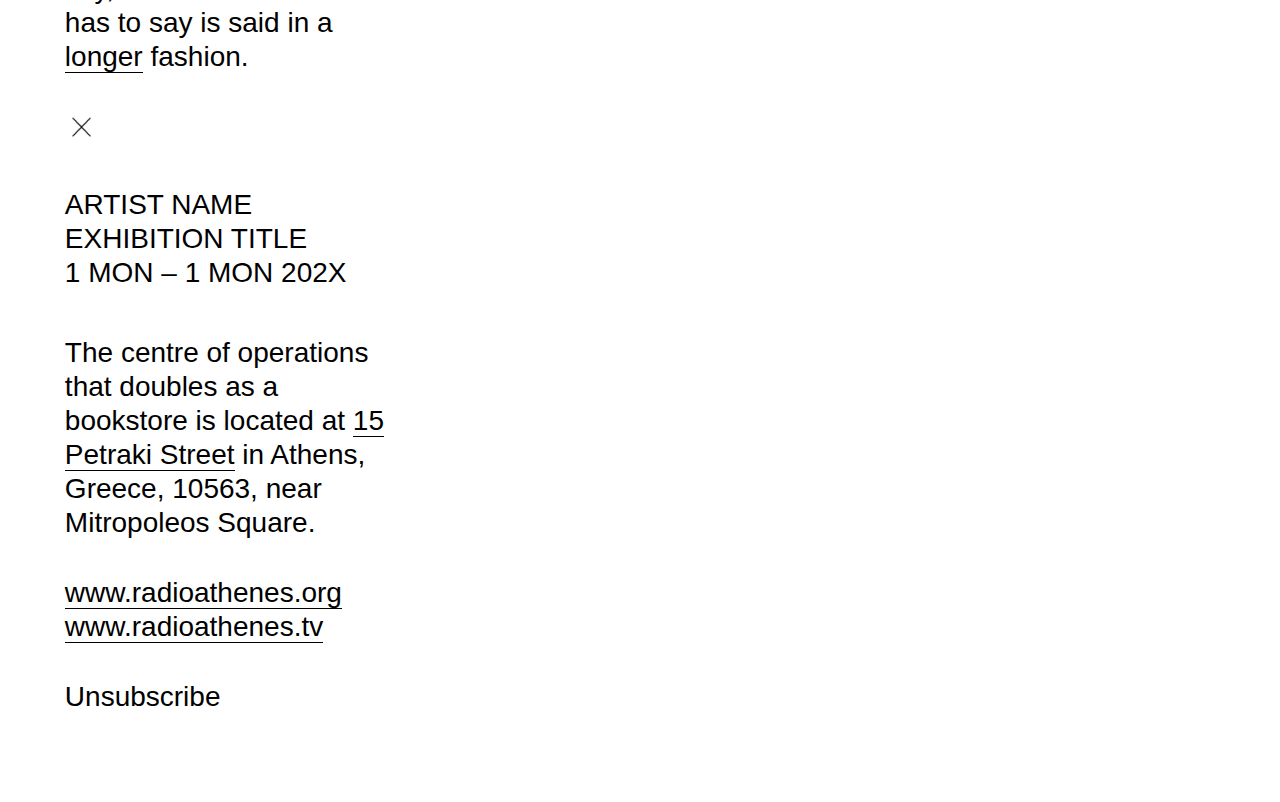
<file: newsletter/newsletter-image.html>
<!doctype html>
<html>
  <head>
    <meta name="viewport" content="width=device-width" />
    <meta http-equiv="Content-Type" content="text/html; charset=UTF-8" />
    <link href="http://radioathenes.org/_Fonts/mtdbt2f4d-915.css" rel="stylesheet" type="text/css">
    <title></title>
    <style>
      /* -------------------------------------
          GLOBAL RESETS
      ------------------------------------- */
      
      /*All the styling goes here*/
      
      img {
        border: none;
        -ms-interpolation-mode: bicubic;
        max-width: 100%; 
      }

      body {
        background-color: #ffffff;
        font-family: 'mtdbt2f4d-915', Helvetica, sans-serif;
        -webkit-font-smoothing: antialiased;
        font-size: 28px;
        line-height: 34px;
        margin: 0;
        padding: 0;
        -ms-text-size-adjust: 100%;
        -webkit-text-size-adjust: 100%; 
      }

      table {
        background-color: #ffffff;
        border-collapse: separate;
        mso-table-lspace: 0pt;
        mso-table-rspace: 0pt;
        width: 100%; }
        table td {
          vertical-align: top; 
      }

      /* -------------------------------------
          BODY & CONTAINER
      ------------------------------------- */

      .body {
        background-color: #ffffff;
        width: 100%; 
      }

      /* Set a max-width, and make it display as block so it will automatically stretch to that width, but will also shrink down on a phone or something */
      .container {
        display: block;
        /* margin: 0 auto !important; */
        /* makes it centered */
        max-width: 400px;
        padding: 10px;
        width: 400px; 
      }

      /* This should also be a block element, so that it will fill 100% of the .container */
      .content {
        box-sizing: border-box;
        display: block;
        margin: 0 auto;
        max-width: 450px;
        padding: 10px; 
      }

      /* -------------------------------------
          HEADER, FOOTER, MAIN
      ------------------------------------- */
      .main {
        background: #ffffff;
        border-radius: 3px;
        width: 100%; 
      }

      .wrapper {
        box-sizing: border-box;
        padding: 20px; 
      }

      .content-block {
        padding-bottom: 10px;
        padding-top: 10px;
      }

      .footer {
        clear: both;
        margin-top: 10px;
        width: 100%; 
      }
        .footer td,
        .footer p,
        .footer span,
        .footer a {
          color: #666666;
      }

      #asterisk {
        width: 30%;
        float: right;
      }

      .arrow {
        width: 10%;
      }

      /* -------------------------------------
          TYPOGRAPHY
      ------------------------------------- */
      h1 {
        text-transform: capitalize; 
      }

      p,
      ul,
      ol, 
      .img-editable {
        margin: 0;
        margin-bottom: 36px; 
        height: auto;
      }
        p li,
        ul li,
        ol li {
          list-style-position: inside;
          margin-left: 5px; 
      }

      a {
        color: #000000;
        text-decoration: none;
        border-bottom: 1px solid #000000;
      }

      /* -------------------------------------
          OTHER STYLES THAT MIGHT BE USEFUL
      ------------------------------------- */
      .last {
        margin-bottom: 0; 
      }

      .first {
        margin-top: 0; 
      }

      .align-center {
        text-align: center; 
      }

      .align-right {
        text-align: right; 
      }

      .align-left {
        text-align: left; 
      }

      .clear {
        clear: both; 
      }

      .mt0 {
        margin-top: 0; 
      }

      .mb0 {
        margin-bottom: 0; 
      }

      .preheader {
        color: transparent;
        display: none;
        height: 0;
        max-height: 0;
        max-width: 0;
        opacity: 0;
        overflow: hidden;
        mso-hide: all;
        visibility: hidden;
        width: 0; 
      }

      .powered-by a {
        text-decoration: none; 
      }

      hr {
        border: 0;
        border-bottom: 1px solid #f6f6f6;
        margin: 20px 0; 
      }

      /* -------------------------------------
          RESPONSIVE AND MOBILE FRIENDLY STYLES
      ------------------------------------- */
      @media only screen and (max-width: 620px) {
        table[class=body] h1 {
          /* font-size: 28px !important; */
          margin-bottom: 10px !important; 
        }
        table[class=body] p,
        table[class=body] ul,
        table[class=body] ol,
        table[class=body] td,
        table[class=body] span,
        table[class=body] a {
          /* font-size: 16px !important; */
        }
        table[class=body] .wrapper,
        table[class=body] .article {
          padding: 10px !important; 
        }
        table[class=body] .content {
          padding: 0 !important; 
        }
        table[class=body] .container {
          padding: 0 !important;
          width: 100% !important; 
        }
        table[class=body] .main {
          border-left-width: 0 !important;
          border-radius: 0 !important;
          border-right-width: 0 !important; 
        }
        table[class=body] .btn table {
          width: 100% !important; 
        }
        table[class=body] .btn a {
          width: 100% !important; 
        }
        table[class=body] .img-responsive {
          height: auto !important;
          max-width: 100% !important;
          width: auto !important; 
        }
      }

      /* -------------------------------------
          PRESERVE THESE STYLES IN THE HEAD
      ------------------------------------- */
      @media all {
        .ExternalClass {
          width: 100%; 
        }
        .ExternalClass,
        .ExternalClass p,
        .ExternalClass span,
        .ExternalClass font,
        .ExternalClass td,
        .ExternalClass div {
          line-height: 100%; 
        }
        .apple-link a {
          color: inherit !important;
          font-family: inherit !important;
          font-size: inherit !important;
          font-weight: inherit !important;
          line-height: inherit !important;
          text-decoration: none !important; 
        }
        #MessageViewBody a {
          color: inherit;
          text-decoration: none;
          font-size: inherit;
          font-family: inherit;
          font-weight: inherit;
          line-height: inherit;
        }
        .btn-primary table td:hover {
          background-color: #34495e !important; 
        }
        .btn-primary a:hover {
          background-color: #34495e !important;
          border-color: #34495e !important; 
        } 
      }
    </style>
    </head>
    <body class="">
        <span class="preheader">Radio Athènes</span>
        <table role="presentation" border="0" cellpadding="0" cellspacing="0" class="body">
            <tr>
                <td>&nbsp;</td>
                <td class="container">
                    <div class="content">
                        <table role="presentation" class="main">
                            <tr>
                                <td class="wrapper">
                                    <table role="presentation" border="0" cellpadding="0" cellspacing="0">
                                        <tr>
                                            <td>
                                                <a href="http://radioathenes.org/MEDIA/MP4/radio.mp4"><img id="asterisk" src="images/radio.gif" width="300" /></a>
                                                <p>&nbsp;</p>
                                                <p>&nbsp;</p>
                                                <p>Broadcasting from the aether, somewhere in and around the center of Athens, Greece, near the end of Petraki Street, this is <a href='http://radioathenes.org/'>RADIO ATHÈNES</a> . . .</p>
                                                <p><img class="arrow" src="images/arrow-down-5-k.png" width="100"></p>
                                                <multiline>
                                                    <p>This is the main body of the email. Whatever you are announcing should go <a href=''>here</a>. Always keep the paragraphs short (2-3 sentences) as the line length is also short and that will work best.</p>
                                                    <p>For example, here is a paragraph. And it is very short.</p>
                                                </multiline>
                                                <img class="img-editable" src="images/tv.gif" width="400" editable="true" />
                                                <multiline>
                                                    <p>Where <a href=''>this one</a> is much longer. It is really quite a lot longer than the previous one. Well, <a href=''>at least somewhat</a> longer. Either way you can see that it goes on for a while and seems to say at least a few things. This does not mean that it has more to say, but rather that what it has to say is said in a <a href=''>longer</a> fashion.</p>
                                                </multiline>
                                                <p><img class="arrow" src="images/arrow-x-5-k.png" width="100"></p>
                                                <multiline>
                                                    <p>ARTIST NAME<br>EXHIBITION TITLE<br>1 MON – 1 MON 202X</p>
                                                </multiline>
                                            </td>
                                        </tr>
                                        <tr>
                                            <td class="content-block powered-by">
                                                <p>The centre of operations that doubles as a bookstore is located at <a href="https://maps.apple.com/?address=Petraki%2015,%2010563%20Athens,%20Greece&auid=10295066542150054670&ll=37.975668,23.730644&lsp=9902&q=Radio%20Ath%C3%A8nes&_ext=ChoKBQgEEIIBCgQIBRADCgUIBhCFAQoECAoQABImKeeaE7ZL/EJAMc999LyquTdAOWVwORJy/UJAQdvo4ZWVvDdAUAQ%3D">15 Petraki Street</a> in Athens, Greece, 10563, near Mitropoleos Square.</p>
                                                <p><a href="http://www.radioathenes.org">www.radioathenes.org</a><br /><a href="http://www.radioathenes.tv">www.radioathenes.tv</a></p>
                                                <p><unsubscribe>Unsubscribe</unsubscribe></p>
                                            </td>
                                        </tr>
                                    </table>
                                </td>
                            </tr>
                        </table>
                    </div>
                </td>
                <td>&nbsp;</td>
            </tr>
        </table>
    </body>
</html>
</file>
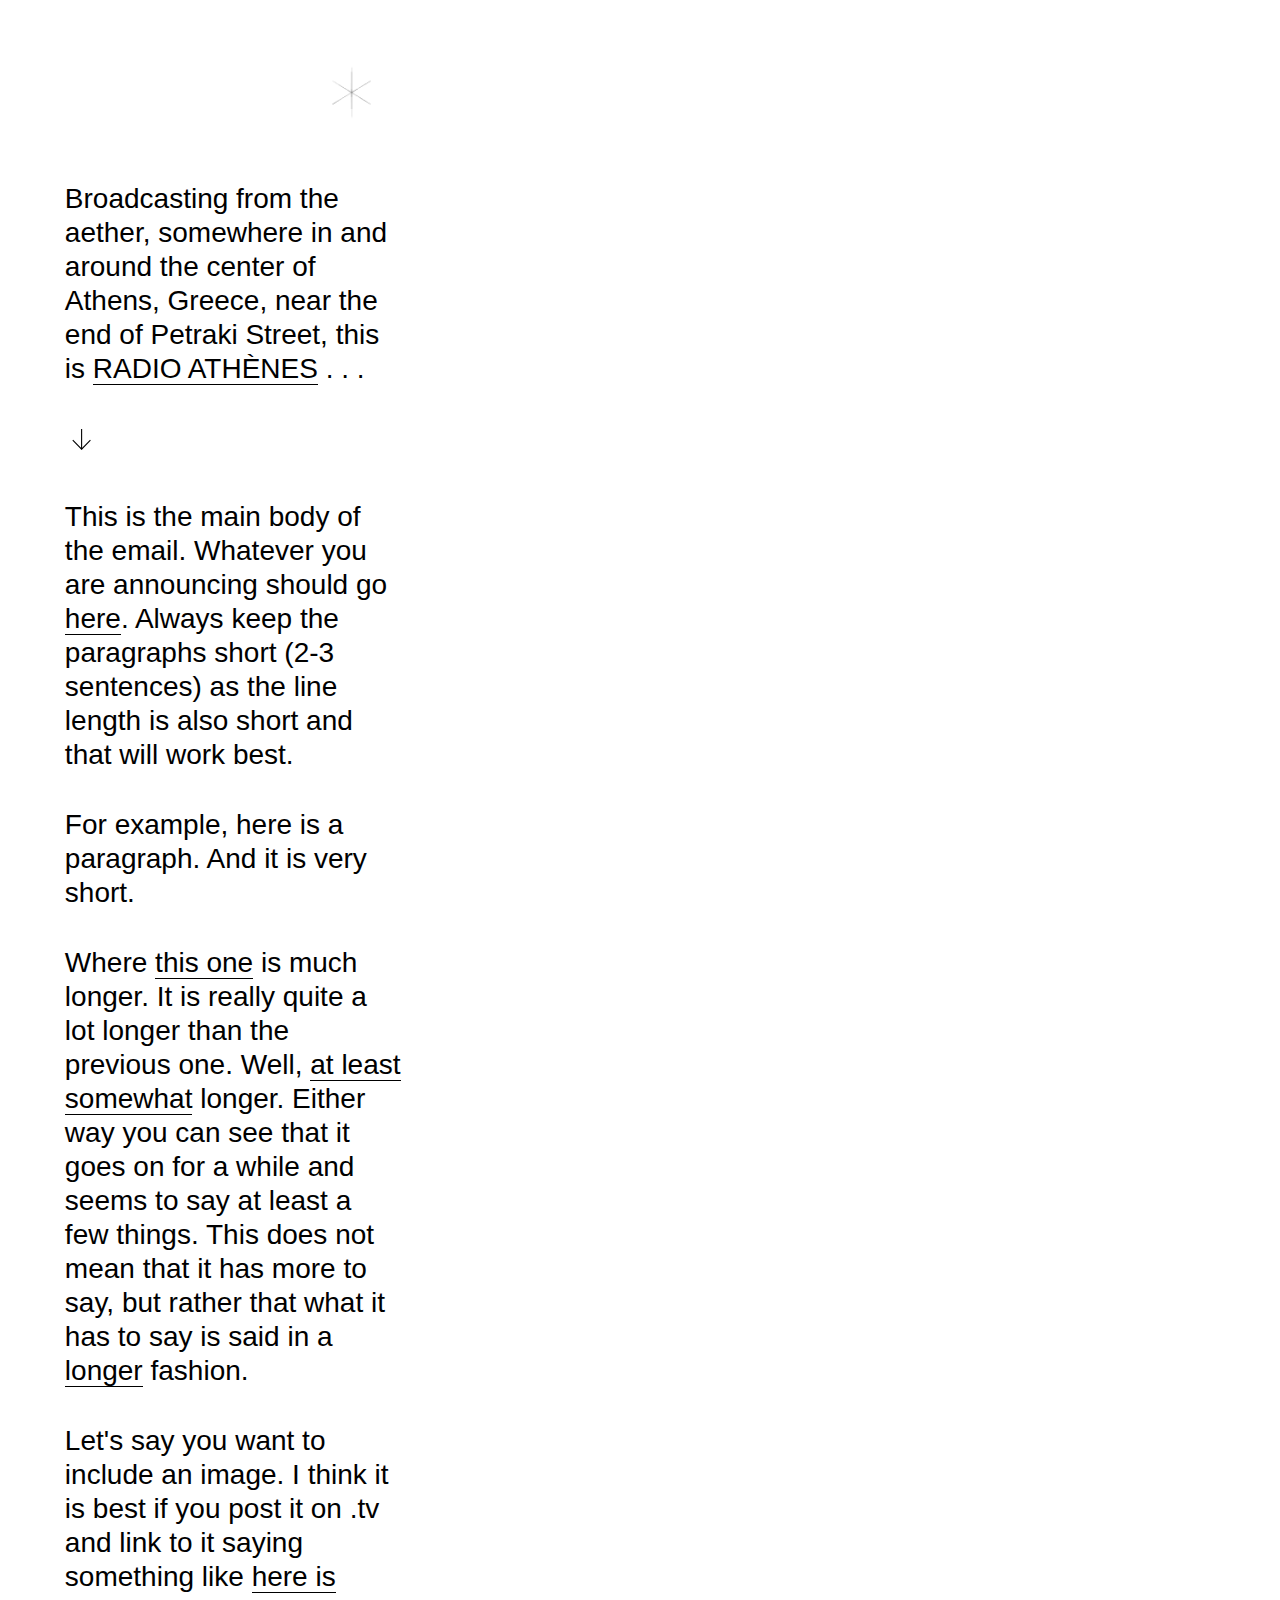
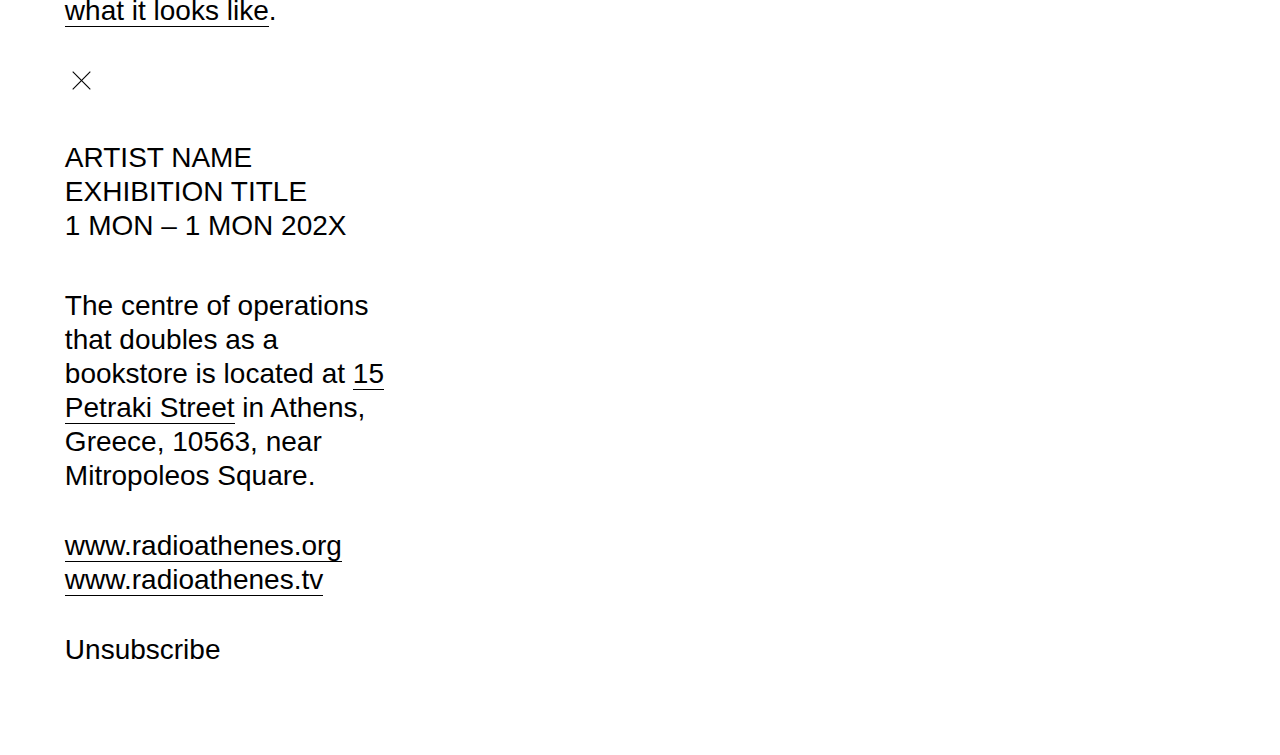
<file: newsletter/newsletter.html>
<!doctype html>
<html>
  <head>
    <meta name="viewport" content="width=device-width" />
    <meta http-equiv="Content-Type" content="text/html; charset=UTF-8" />
    <link href="http://radioathenes.org/_Fonts/mtdbt2f4d-915.css" rel="stylesheet" type="text/css">
    <title></title>
    <style>
      /* -------------------------------------
          GLOBAL RESETS
      ------------------------------------- */
      
      /*All the styling goes here*/
      
      img {
        border: none;
        -ms-interpolation-mode: bicubic;
        max-width: 100%; 
      }

      body {
        background-color: #ffffff;
        font-family: 'mtdbt2f4d-915', Helvetica, sans-serif;
        -webkit-font-smoothing: antialiased;
        font-size: 28px;
        line-height: 34px;
        margin: 0;
        padding: 0;
        -ms-text-size-adjust: 100%;
        -webkit-text-size-adjust: 100%; 
      }

      table {
        background-color: #ffffff;
        border-collapse: separate;
        mso-table-lspace: 0pt;
        mso-table-rspace: 0pt;
        width: 100%; }
        table td {
          vertical-align: top; 
      }

      /* -------------------------------------
          BODY & CONTAINER
      ------------------------------------- */

      .body {
        background-color: #ffffff;
        width: 100%; 
      }

      /* Set a max-width, and make it display as block so it will automatically stretch to that width, but will also shrink down on a phone or something */
      .container {
        display: block;
        /* margin: 0 auto !important; */
        /* makes it centered */
        max-width: 400px;
        padding: 10px;
        width: 400px; 
      }

      /* This should also be a block element, so that it will fill 100% of the .container */
      .content {
        box-sizing: border-box;
        display: block;
        margin: 0 auto;
        max-width: 450px;
        padding: 10px; 
      }

      /* -------------------------------------
          HEADER, FOOTER, MAIN
      ------------------------------------- */
      .main {
        background: #ffffff;
        border-radius: 3px;
        width: 100%; 
      }

      .wrapper {
        box-sizing: border-box;
        padding: 20px; 
      }

      .content-block {
        padding-bottom: 10px;
        padding-top: 10px;
      }

      .footer {
        clear: both;
        margin-top: 10px;
        width: 100%; 
      }
        .footer td,
        .footer p,
        .footer span,
        .footer a {
          color: #666666;
      }

      #asterisk {
        width: 30%;
        float: right;
      }

      .arrow {
        width: 10%;
      }

      /* -------------------------------------
          TYPOGRAPHY
      ------------------------------------- */
      h1 {
        text-transform: capitalize; 
      }

      p,
      ul,
      ol {
        margin: 0;
        margin-bottom: 36px; 
      }
        p li,
        ul li,
        ol li {
          list-style-position: inside;
          margin-left: 5px; 
      }

      a {
        color: #000000;
        text-decoration: none;
        border-bottom: 1px solid #000000;
      }

      /* -------------------------------------
          OTHER STYLES THAT MIGHT BE USEFUL
      ------------------------------------- */
      .last {
        margin-bottom: 0; 
      }

      .first {
        margin-top: 0; 
      }

      .align-center {
        text-align: center; 
      }

      .align-right {
        text-align: right; 
      }

      .align-left {
        text-align: left; 
      }

      .clear {
        clear: both; 
      }

      .mt0 {
        margin-top: 0; 
      }

      .mb0 {
        margin-bottom: 0; 
      }

      .preheader {
        color: transparent;
        display: none;
        height: 0;
        max-height: 0;
        max-width: 0;
        opacity: 0;
        overflow: hidden;
        mso-hide: all;
        visibility: hidden;
        width: 0; 
      }

      .powered-by a {
        text-decoration: none; 
      }

      hr {
        border: 0;
        border-bottom: 1px solid #f6f6f6;
        margin: 20px 0; 
      }

      /* -------------------------------------
          RESPONSIVE AND MOBILE FRIENDLY STYLES
      ------------------------------------- */
      @media only screen and (max-width: 620px) {
        table[class=body] h1 {
          /* font-size: 28px !important; */
          margin-bottom: 10px !important; 
        }
        table[class=body] p,
        table[class=body] ul,
        table[class=body] ol,
        table[class=body] td,
        table[class=body] span,
        table[class=body] a {
          /* font-size: 16px !important; */
        }
        table[class=body] .wrapper,
        table[class=body] .article {
          padding: 10px !important; 
        }
        table[class=body] .content {
          padding: 0 !important; 
        }
        table[class=body] .container {
          padding: 0 !important;
          width: 100% !important; 
        }
        table[class=body] .main {
          border-left-width: 0 !important;
          border-radius: 0 !important;
          border-right-width: 0 !important; 
        }
        table[class=body] .btn table {
          width: 100% !important; 
        }
        table[class=body] .btn a {
          width: 100% !important; 
        }
        table[class=body] .img-responsive {
          height: auto !important;
          max-width: 100% !important;
          width: auto !important; 
        }
      }

      /* -------------------------------------
          PRESERVE THESE STYLES IN THE HEAD
      ------------------------------------- */
      @media all {
        .ExternalClass {
          width: 100%; 
        }
        .ExternalClass,
        .ExternalClass p,
        .ExternalClass span,
        .ExternalClass font,
        .ExternalClass td,
        .ExternalClass div {
          line-height: 100%; 
        }
        .apple-link a {
          color: inherit !important;
          font-family: inherit !important;
          font-size: inherit !important;
          font-weight: inherit !important;
          line-height: inherit !important;
          text-decoration: none !important; 
        }
        #MessageViewBody a {
          color: inherit;
          text-decoration: none;
          font-size: inherit;
          font-family: inherit;
          font-weight: inherit;
          line-height: inherit;
        }
        .btn-primary table td:hover {
          background-color: #34495e !important; 
        }
        .btn-primary a:hover {
          background-color: #34495e !important;
          border-color: #34495e !important; 
        } 
      }
    </style>
    </head>
    <body class="">
        <span class="preheader">Radio Athènes</span>
        <table role="presentation" border="0" cellpadding="0" cellspacing="0" class="body">
            <tr>
                <td>&nbsp;</td>
                <td class="container">
                    <div class="content">
                        <table role="presentation" class="main">
                            <tr>
                                <td class="wrapper">
                                    <table role="presentation" border="0" cellpadding="0" cellspacing="0">
                                        <tr>
                                            <td>
                                                <a href="http://radioathenes.org/MEDIA/MP4/radio.mp4"><img id="asterisk" src="images/radio.gif" editable="true" width="300" /></a>
                                                <p>&nbsp;</p>
                                                <p>&nbsp;</p>
                                                <p>Broadcasting from the aether, somewhere in and around the center of Athens, Greece, near the end of Petraki Street, this is <a href='http://radioathenes.org/'>RADIO ATHÈNES</a> . . .</p>
                                                <p><img class="arrow" src="images/arrow-down-5-k.svg" width="100"></p>
                                                <multiline>
                                                    <p>This is the main body of the email. Whatever you are announcing should go <a href=''>here</a>. Always keep the paragraphs short (2-3 sentences) as the line length is also short and that will work best.</p>
                                                    <p>For example, here is a paragraph. And it is very short.</p>
                                                    <p>Where <a href=''>this one</a> is much longer. It is really quite a lot longer than the previous one. Well, <a href=''>at least somewhat</a> longer. Either way you can see that it goes on for a while and seems to say at least a few things. This does not mean that it has more to say, but rather that what it has to say is said in a <a href=''>longer</a> fashion.</p>
                                                    <p>Let's say you want to include an image. I think it is best if you post it on .tv and link to it saying something like <a href='https://www.radioathenes.tv/media/01317.jpeg'>here is what it looks like</a>.</p>
                                                    <p><img class="arrow" src="images/x-5-k.svg" width="100"></p>
                                                    <p>ARTIST NAME<br>EXHIBITION TITLE<br>1 MON – 1 MON 202X</p>
                                                </multiline>
                                            </td>
                                        </tr>
                                        <tr>
                                            <td class="content-block powered-by">
                                                <p>The centre of operations that doubles as a bookstore is located at <a href="https://maps.apple.com/?address=Petraki%2015,%2010563%20Athens,%20Greece&auid=10295066542150054670&ll=37.975668,23.730644&lsp=9902&q=Radio%20Ath%C3%A8nes&_ext=ChoKBQgEEIIBCgQIBRADCgUIBhCFAQoECAoQABImKeeaE7ZL/EJAMc999LyquTdAOWVwORJy/UJAQdvo4ZWVvDdAUAQ%3D">15 Petraki Street</a> in Athens, Greece, 10563, near Mitropoleos Square.</p>
                                                <p><a href="http://www.radioathenes.org">www.radioathenes.org</a><br /><a href="http://www.radioathenes.tv">www.radioathenes.tv</a></p>
                                                <p><unsubscribe>Unsubscribe</unsubscribe></p>
                                            </td>
                                        </tr>
                                    </table>
                                </td>
                            </tr>
                        </table>
                    </div>
                </td>
                <td>&nbsp;</td>
            </tr>
        </table>
    </body>
</html>
</file>
